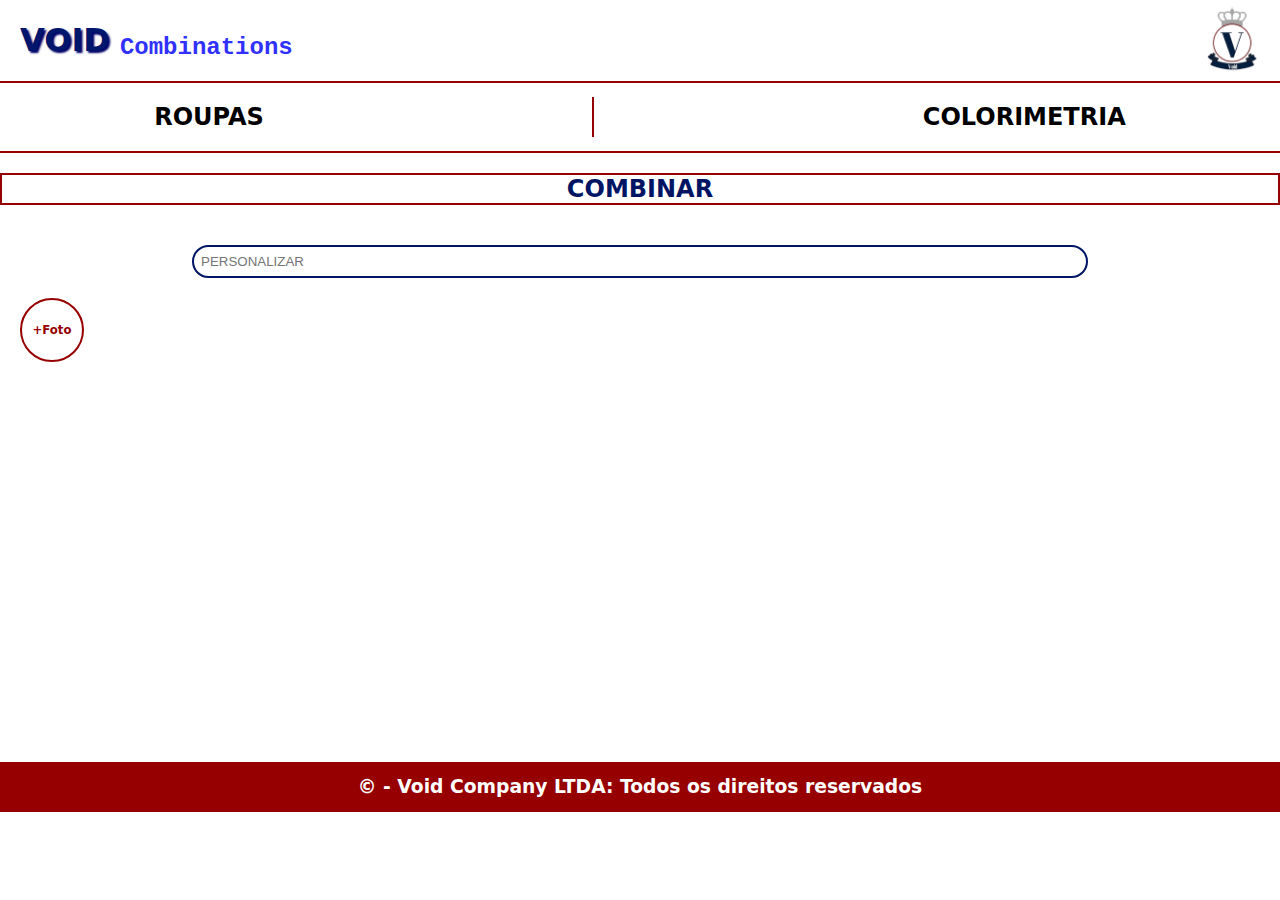
<file: index.html>
<!DOCTYPE html>
<html lang="en">
<head>
    <link href="https://fonts.googleapis.com/icon?family=Material+Icons" rel="stylesheet">
    <link rel="stylesheet" href="style.css">
    <meta charset="UTF-8">
    <meta name="viewport" content="width=device-width, initial-scale=1.0">
    <title>Void</title>
</head>
<body>
    <header>
        <div class="parteSuperior">
            <div class="titles">
                <h1>VOID</h1>
                <h2>Combinations</h2>
            </div>
            <img src="img/logoVoid.png" alt="">
        </div>

        <nav>
            <a href="404.html"><h2>ROUPAS</h2></a>
            <span class="line"></span>
            <a href="404.html"><h2>COLORIMETRIA</h2></a>

       </nav>
    </header>

    <main>
        <section>
            <a href="404.html"><h2>COMBINAR</h2></a>
            <input type="search" placeholder="PERSONALIZAR">
            <a href="404.html">
                <div class="botao">
                    <h3>+</h3>
                    <h3>Foto</h3>
                </div>

            </a>
                
        </section>
    </main>

    <footer>
        <h3>© - Void Company LTDA: Todos os direitos reservados</h3>
    </footer>
</body>
</html>
</file>
<file: style.css>
body {
    font-family: system-ui;
    margin: 0;
    padding: 0;
    text-align: center;
}

.parteSuperior {
    display: flex;
    align-items: center;
    justify-content: space-between;
    padding: 0 20px;
    border-bottom: solid 2px rgb(150, 0, 0);
}

.parteSuperior img {
    height: 70px;
}

nav {
    display: flex;
    justify-content: space-around;
    align-items: center;
    border-bottom: solid 2px rgb(150, 0, 0);
    margin-bottom: 20px;
    a{
        text-decoration: none;
        color: rgb(0, 0, 0);
    }
    a:hover{
        scale: 1.1;
        transition: 70ms ease-in-out;
    }
}

.line {
    margin: auto;
    width: 2px;
    background-color: rgb(150, 0, 0);
    height: 40px;
    margin: 0 20px;
}

.titles {
    display: flex;
    align-items: end;
    color: rgb(0, 22, 109);
    text-shadow: 2px 2px 2px rgb(0, 0, 104);
}

.titles :last-child {
    text-shadow: none;
    font-family: 'Courier New', Courier, monospace;
    margin-left: 10px;
    color: rgb(49, 49, 255);
}

main section h2 {

    display: flex;
    justify-content: center;
    align-items: center;
    color: rgb(0, 20, 100);
    border: solid 2px rgb(150, 0, 0);
    margin-bottom: 20px;
}

main section h2:hover {
    background-color: rgb(150, 0, 0);
    color: white;
    scale: 1.1;
    transition: 70ms ease-in-out;
}

main section input {
    margin: 20px;
    border: solid 2px rgb(0, 20, 100);
    color: rgb(150, 0, 0);
    padding: 7px;
    border-radius: 20px;
    width: 70%;
}

main section input:hover {
    background-color: rgb(0, 20, 100);
    transition: 70ms ease-in-out;
}

main section a {
    text-decoration: none;
}

main section .botao {
    font-size: 10px;
    margin: 0 20px;
    border: solid 2px;
    height: 60px;
    width: 60px;
    position: relative;
    border-radius: 50%;
    display: flex;
    align-items: center;
    justify-content: center;
    color: rgb(150, 0, 0);
}

main section .botao:hover {
    background-color: rgb(150, 0, 0);
    color: white;
    scale: 1.2;
    transition: 70ms ease-in-out;
}

footer {
    margin-top: 400px;
    background-color: rgb(150, 0, 0);
    height: 50px;
    display: flex;
    align-items: center;
    justify-content: center;
    color: white;
}

/* Responsividade */

@media (max-width: 768px) {
    .parteSuperior {
        padding: 10px;
    }

    .parteSuperior img {
        height: 50px;
    }

    nav {
        margin-bottom: 10px;
    }

    .titles {
        font-size:  10px;
    }

    .line {
        height: 20px;
        margin: 10px 0;
    }

    main section h2 {
        font-size: 15px;
        padding: 10px;
    }

    main section .botao {
        height: 50px;
        width: 50px;
    }

    footer {
        margin-top: 200px;
        font-size: 10px;
    }
}
</file>
